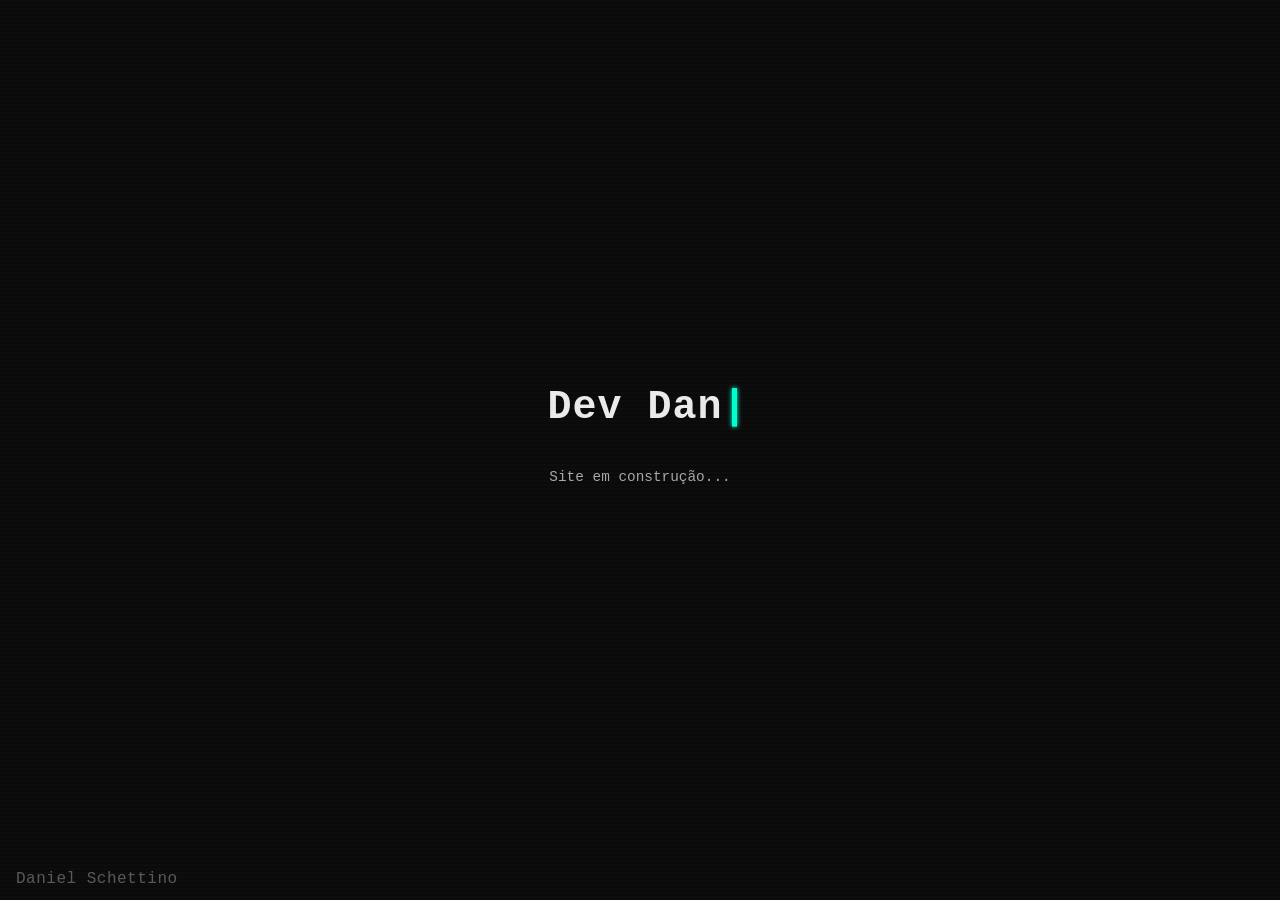
<file: index.html>
<!DOCTYPE html>
<html lang="pt-BR">
<head>

  <meta charset="UTF-8">
  <title>Dan</title>
  <link rel="icon" type="image/png" href="assets/icons/favicon-96x96.png" sizes="96x96" />
  <link rel="icon" type="image/svg+xml" href="assets/icons/icons/favicon.svg" />
  <link rel="shortcut icon" href="assets/icons/icons/favicon.ico" />
  <link rel="apple-touch-icon" sizes="180x180" href="assets/icons/apple-touch-icon.png" />
  <meta name="apple-mobile-web-app-title" content="Dev Dan" />
  <link rel="manifest" href="assets/site.webmanifest" />  
  <meta name="viewport" content="width=device-width, initial-scale=1.0">
  <link rel="stylesheet" href="css/style.css?v=1.0"> 
  
</head>





<body>
  <main>

  <h1>
    <span id="type"></span><span class="cursor">|</span>
  </h1>

  <p>Site em construção...</p>

  
  </main>

  
  <script>
    const text = "Dev Dan";
    const speed = 90;

    let index = 0;
    const typeEl = document.getElementById("type");

    function typeEffect() {
      if (index < text.length) {
        typeEl.textContent += text.charAt(index);
        index++;
        setTimeout(typeEffect, speed);
      }
    }

    typeEffect();
  </script>


<footer>Daniel Schettino</footer>


  

</body>
</html>
</file>
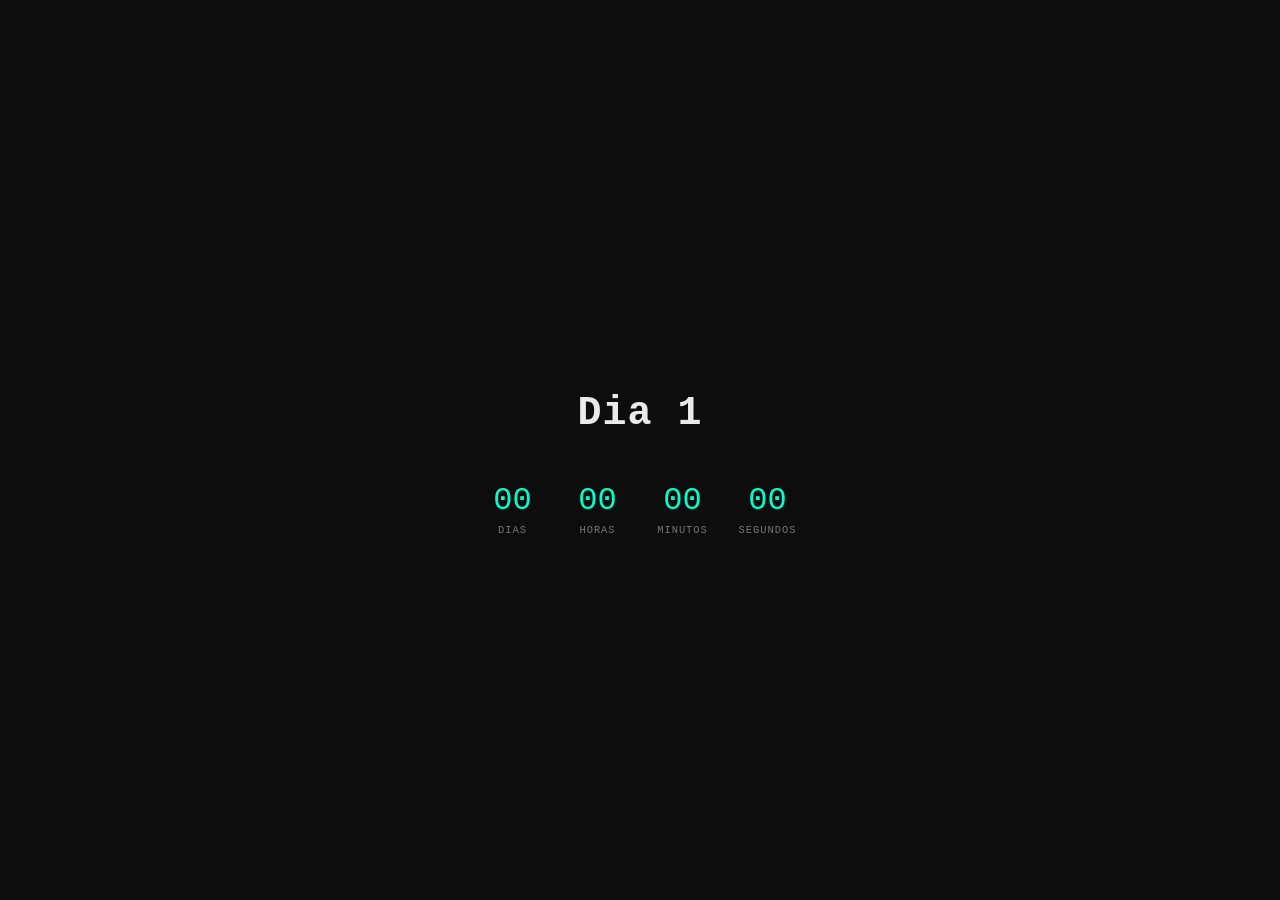
<file: dia1.html>
<!DOCTYPE html>
<html lang="pt-BR">
<head>
  <meta charset="UTF-8">
  <title>Dia 1 ♥</title>
  <meta name="viewport" content="width=device-width, initial-scale=1.0">
  <link rel="stylesheet" href="dia1.css?v=1.3">
</head>
<body>

  <h1>Dia 1</h1>

  <div id="countdown">
    <div class="time">
      <span id="days">00</span>
      <small>DIAS</small>
    </div>

    <div class="time">
      <span id="hours">00</span>
      <small>HORAS</small>
    </div>

    <div class="time">
      <span id="minutes">00</span>
      <small>MINUTOS</small>
    </div>

    <div class="time">
      <span id="seconds">00</span>
      <small>SEGUNDOS</small>
    </div>
  </div>

  
  <script src="script.js"></script>
</body>
</html>
</file>
<file: css/style.css>
body {
  margin: 0;
  min-height: 100vh;
  min-height: 100dvh;
  display: flex;       
  flex-direction: column; 
  background-color: #0d0d0d;
  color: #eaeaea;
  font-family: "Courier New", monospace;
 
}


main {
  flex: 1; 
  display: flex;
  flex-direction: column;
  justify-content: center; 
  align-items: center;     
  padding: 1rem;
  width: 100%;             
  box-sizing: border-box;  
  position: relative; 
  z-index: 3; 
}


footer {
  width: 100%;
  padding: 12px 16px; 
  box-sizing: border-box;
  text-align: left; 
  font-size: 1rem;
  opacity: 0.35;
  letter-spacing: 0.5px;
  user-select: none;
  position: relative; 
  z-index: 3;
}


h1 {
  font-size: 2.5rem;
  letter-spacing: 1px;
}

.cursor {
  display: inline-block;
  width: 10px;
  color: #00ffcc;
  text-shadow: 0 0 5px #00ffcc;
  animation: blink 1s step-end infinite;
}

@keyframes blink {
  0%, 50% { opacity: 1; }
  51%, 100% { opacity: 0; }
}

p {
  margin-top: 12px;
  font-size: 0.9rem;
  opacity: 0.7;
}



/* Botão
#linkgdrive {
  margin-top: 25px;
  text-decoration: none;
  color: #00ffcc;
  font-size: 0.95rem;
  border: 1px solid #00ffcc;
  padding: 12px 24px;
  border-radius: 6px;
  transition: background-color 0.2s ease, color 0.2s ease;
  -webkit-tap-highlight-color: transparent;
  outline: none;
}
*/

/* Mobile – toque */
#linkgdrive:active {
  background-color: #00ffcc;
  color: #0d0d0d;
}


@media (hover: hover) and (pointer: fine) {
  #linkgdrive:hover {
    background-color: rgba(0, 255, 204, 0.1);
    box-shadow: 0 0 15px #00ffcc, inset 0 0 5px #00ffcc;
    text-shadow: 0 0 8px #00ffcc;
    transform: translateY(-1px);
  }
}

@media (max-width: 480px) {
  h1 {
    font-size: 1.8rem;
  }

  p {
    font-size: 0.85rem;
  }

/* Acessibilidade – teclado */
#linkgdrive:focus-visible {
  background-color: rgba(0, 255, 204, 0.1);
  box-shadow: 0 0 15px #00ffcc;
}

 

  #linkgdrive {
  margin-top: 25px;
  text-decoration: none;
  color: #00ffcc;
  font-size: 0.95rem;
  border: 1px solid #00ffcc;
  padding: 12px 24px;
  border-radius: 6px;
  transition: all 0.2s ease-in-out; 
  outline: none;
  position: relative;
  z-index: 3;
}
}

body::before {
  content: " ";
  display: block;
  position: absolute;
  top: 0;
  left: 0;
  bottom: 0;
  right: 0;
  background: linear-gradient(
    rgba(18, 16, 16, 0) 50%, 
    rgba(0, 0, 0, 0.25) 50% );
  background-size: 100% 4px;
  z-index: 1;
  pointer-events: none;
}

#linkgdrive, h1, p {
  position: relative;
  z-index: 3;

}
</file>
<file: dia1.css>
body {
  margin: 0;
  min-height: 100vh;
  display: flex;
  flex-direction: column;
  justify-content: center;
  align-items: center;
  background-color: #0d0d0d;
  color: #eaeaea;
  font-family: "Courier New", monospace;
}

h1 {
  font-size: 2.5rem;
  letter-spacing: 1px;
}

#countdown {
  display: flex;
  gap: 20px;
  margin-top: 20px;
}

.time {
  display: flex;
  flex-direction: column;
  align-items: center;
  min-width: 65px;
}

.time span {
  font-size: 2rem;
  color: #00ffcc;
}

.time small {
  font-size: 0.65rem;
  color: #777;
  margin-top: 5px;
  letter-spacing: 1px;
}

/* Ajustes para smartphones */

@media (max-width: 600px) {

  h1 {
    font-size: 3rem;
  }

  #countdown {
    display: flex;
    width: 96%;
    gap: 4px;
    justify-content: space-between;
    margin-top: 35px;
  }

  .time {
    flex: 1;
    min-width: 0;
  }

  .time span {
    font-size: clamp(2.8rem, 11vw, 4.5rem);
    font-weight: bold;
    color: #00ffcc;
  }

  .time small {
    font-size: clamp(0.65rem, 2.5vw, 0.9rem);
    letter-spacing: 0;
    white-space: nowrap;
  }

}
</file>
